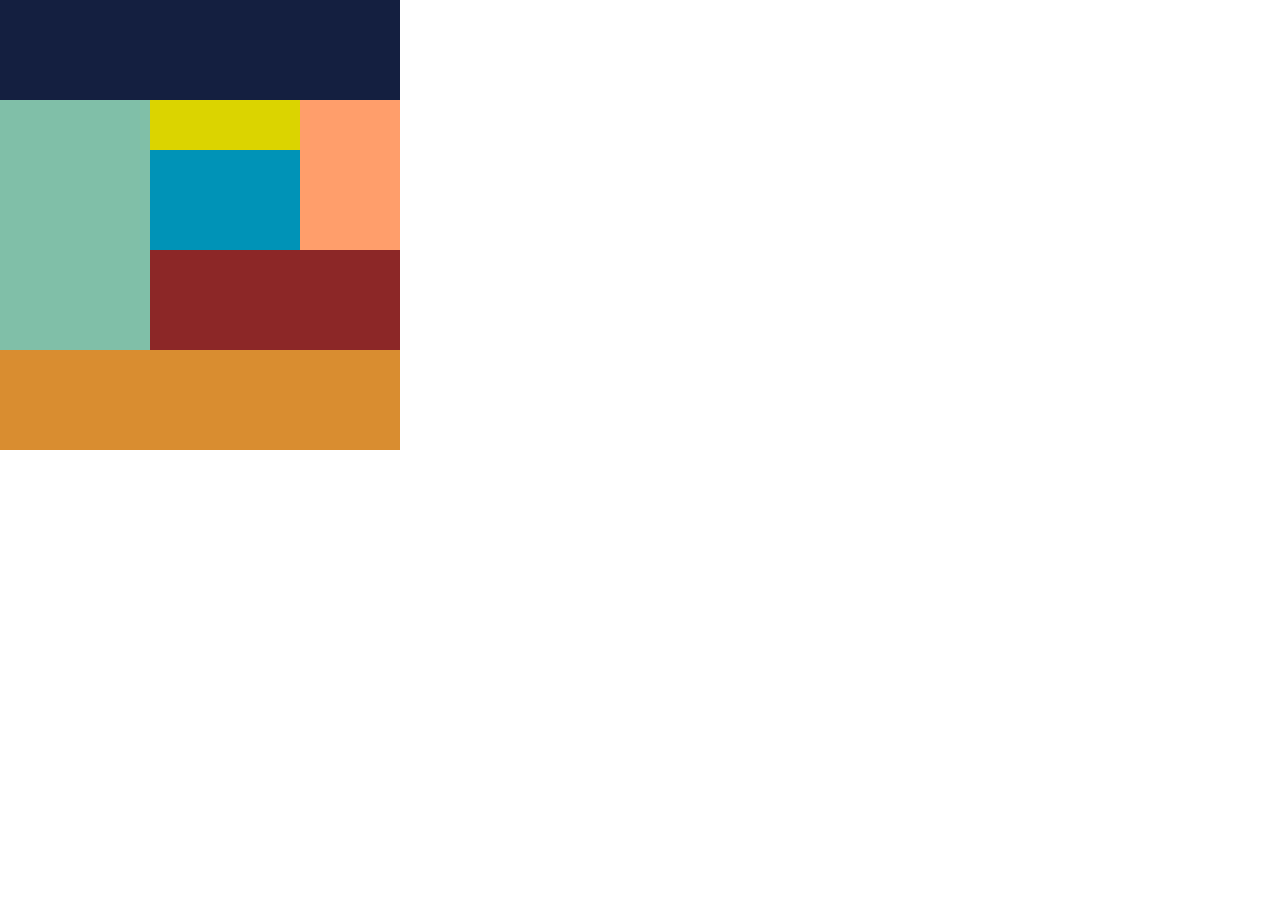
<file: PHPjob/1-1/index.html>
<!DOCTYPE html>
<html lang="ja">

  <head>
    <meta charset="UTF-8">
    <meta http-equiv="X-UA-Compatible" content="IE=edge">
    <meta name="viewport" content="width=device-width, initial-scale=1.0">
    <link rel="stylesheet" href="css/style.css">
    <!-- メディアクエリ用のCSSの読み込み -->
    <link rel="stylesheet" href="css/smartstyle.css">
    <title>DIV PUZZLE2</title>
  </head>

  <body>
    <div class="header"></div>

    <div class="main">
      <div class="left"></div>

      <div class="right">
        <div class="right_top">
          <div class="right_top1">
            <div class="right_top1_box1"></div>
            <div class="right_top1_box2"></div>
          </div>
          <div class="right_top2"></div>
        </div>
        <div class="right_bottom"></div>
      </div>
    </div>

    <div class="footer"></div>
  </body>

</html>
</file>
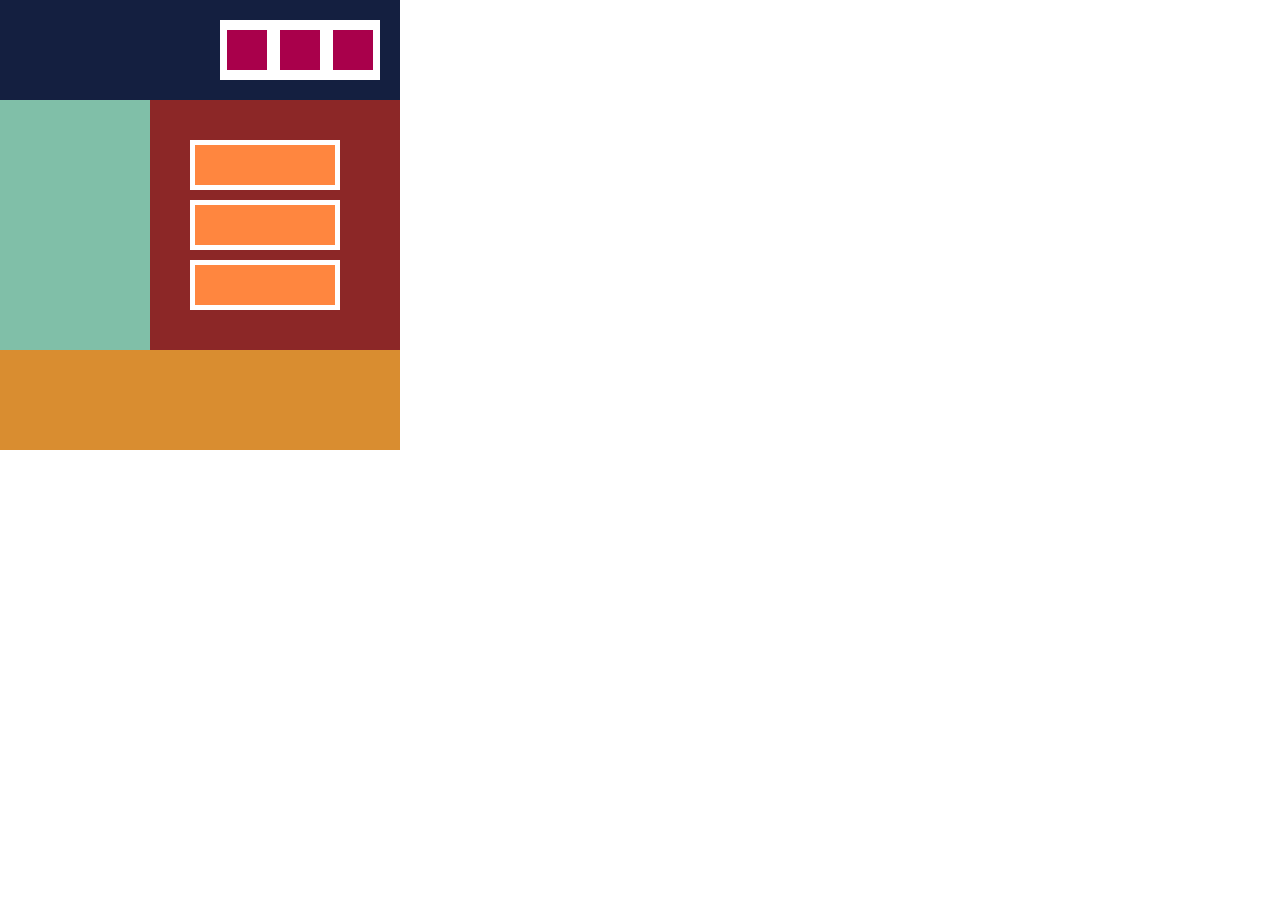
<file: PHPjob/1/index.html>
<!DOCTYPE html>
<html lang="ja">

  <head>
    <meta charset="UTF-8">
    <meta http-equiv="X-UA-Compatible" content="IE=edge">
    <meta name="viewport" content="width=device-width, initial-scale=1.0">
    <link rel="stylesheet" href="css/style.css">
    <!-- メディアクエリ用のCSSの読み込み -->
    <link rel="stylesheet" href="css/smartstyle.css">
    <title>DIV PUZZLE3</title>
  </head>

  <body>
    <header class="header">
      <div class="lists">
        <div class="list"></div>
        <div class="list"></div>
        <div class="list"></div>
      </div>
    </header>

    <div class="main">
      <div class="left"></div>

      <div class="right">
        <div class="right_1"></div>
        <div class="right_2"></div>
        <div class="right_3"></div>
      </div>
    </div>

    <div class="footer"></div>
  </body>

</html>
</file>
<file: PHPjob/1-1/css/style.css>
* {
  margin: 0;
  padding: 0;
}

.header {
  width: 400px;
  height: 100px;
  background-color: #141f40;
}

.main {
  display: flex;
}

.left {
  width: 150px;
  height: 250px;
  background-color: #80bfa8;
}

.right_top {
  display: flex;
}

.right_top1_box1 {
  width: 150px;
  height: 50px;
  background-color: #dbd400;
}

.right_top1_box2 {
  width: 150px;
  height: 100px;
  background-color: #0093b7;
}

.right_top2 {
  width: 100px;
  height: 150px;
  background-color: #ff9e6b;
}

.right_bottom {
  width: 250px;
  height: 100px;
  background-color: #8c2727;
}

.footer {
  width: 400px;
  height: 100px;
  background-color: #d98d30;
}
</file>
<file: PHPjob/1-1/css/smartstyle.css>
* {
  margin: 0;
  padding: 0;
}

/* メディアクエリ ウィンドウ幅が最大767pxまでの場合 */
@media screen and (max-width: 767px) {
  .header {
    width: 300px;
  }

  .left {
    width: 100px;
  }

  .right_top1_box1 {
    width: 125px;
  }

  .right_top1_box2 {
    width: 125px;
  }

  .right_top2 {
    width: 75px;
  }

  .right_bottom {
    width: 200px;
  }

  .footer {
    width: 300px;
  }

  /* メディアクエリ ウィンドウ幅が最大479pxまでの場合 */
  @media screen and (max-width: 479px) {

    /* メインの横並び解除 */
    .main {
      display: block;
    }

    .header {
      width: 150px;
    }

    .left {
      width: 150px;
    }

    /* right_top横並び解除 */
    .right_top {
      display: block;
    }

    .right_top1_box1 {
      width: 150px;
    }

    .right_top1_box2 {
      width: 150px;
    }

    .right_top2 {
      width: 150px;
    }

    .right_bottom {
      width: 150px;
    }

    .footer {
      width: 150px;
    }
  }
</file>
<file: PHPjob/1/css/style.css>
/* DIV PUZZLE3 CSS */
* {
  box-sizing: border-box;
}

body {
  margin: 0;
  padding: 0;
}

.header {
  width: 400px;
  height: 100px;
  background-color: #141f40;
}

.lists {
  display: flex;
  align-items: center;
  justify-content: space-around;
  width: 160px;
  height: 60px;
  background-color: #ffffff;
  position: fixed;
  top: 20px;
  left: 220px;
}

.list {
  width: 40px;
  height: 40px;
  background-color: #a9004b;
}

.main {
  display: flex;
  position: relative;
}

.left {
  width: 150px;
  height: 250px;
  background-color: #80bfa8;
}

.right {
  width: 250px;
  height: 250px;
  background-color: #8c2727;
  display: flex;
  flex-direction: column;
  position: absolute;
  left: 150px;
}

.right_1 {
  height: 50px;
  background-color: #ff863f;
  border: #ffffff solid 5px;
  margin: 40px 60px 5px 40px;
}

.right_2 {
  height: 50px;
  background-color: #ff863f;
  border: #ffffff solid 5px;
  margin: 5px 60px 5px 40px;
}

.right_3 {
  height: 50px;
  background-color: #ff863f;
  border: #ffffff solid 5px;
  margin: 5px 60px 40px 40px;
}

.footer {
  width: 400px;
  height: 100px;
  background-color: #d98d30;
}
</file>
<file: PHPjob/1/css/smartstyle.css>
* {
  box-sizing: border-box;
}

body {
  margin: 0;
  padding: 0;
}

/* メディアクエリ ウィンドウ幅が最大479pxまでの場合 */
@media screen and (max-width: 479px) {

  .header {
    width: 200px;
    height: 200px;
  }

  .lists {
    display: flex;
    flex-direction: column;
    width: 60px;
    height: 160px;
    position: fixed;
    top: 20px;
    left: 70px;
  }

  /* メインの横並び解除 */
  .main {
    display: block;
  }

  .left {
    width: 200px;
    height: 100px;
  }

  .right {
    width: 200px;
    height: 200px;
    position: fixed;
    left: 0;
  }

  .right_1 {
    margin: 20px 30px 5px 30px;
  }

  .right_2 {
    margin: 5px 30px 5px 30px;
  }

  .right_3 {
    margin: 5px 30px 20px 30px;
  }

  .footer {
    margin-top: 200px;
    width: 200px;
  }
</file>
